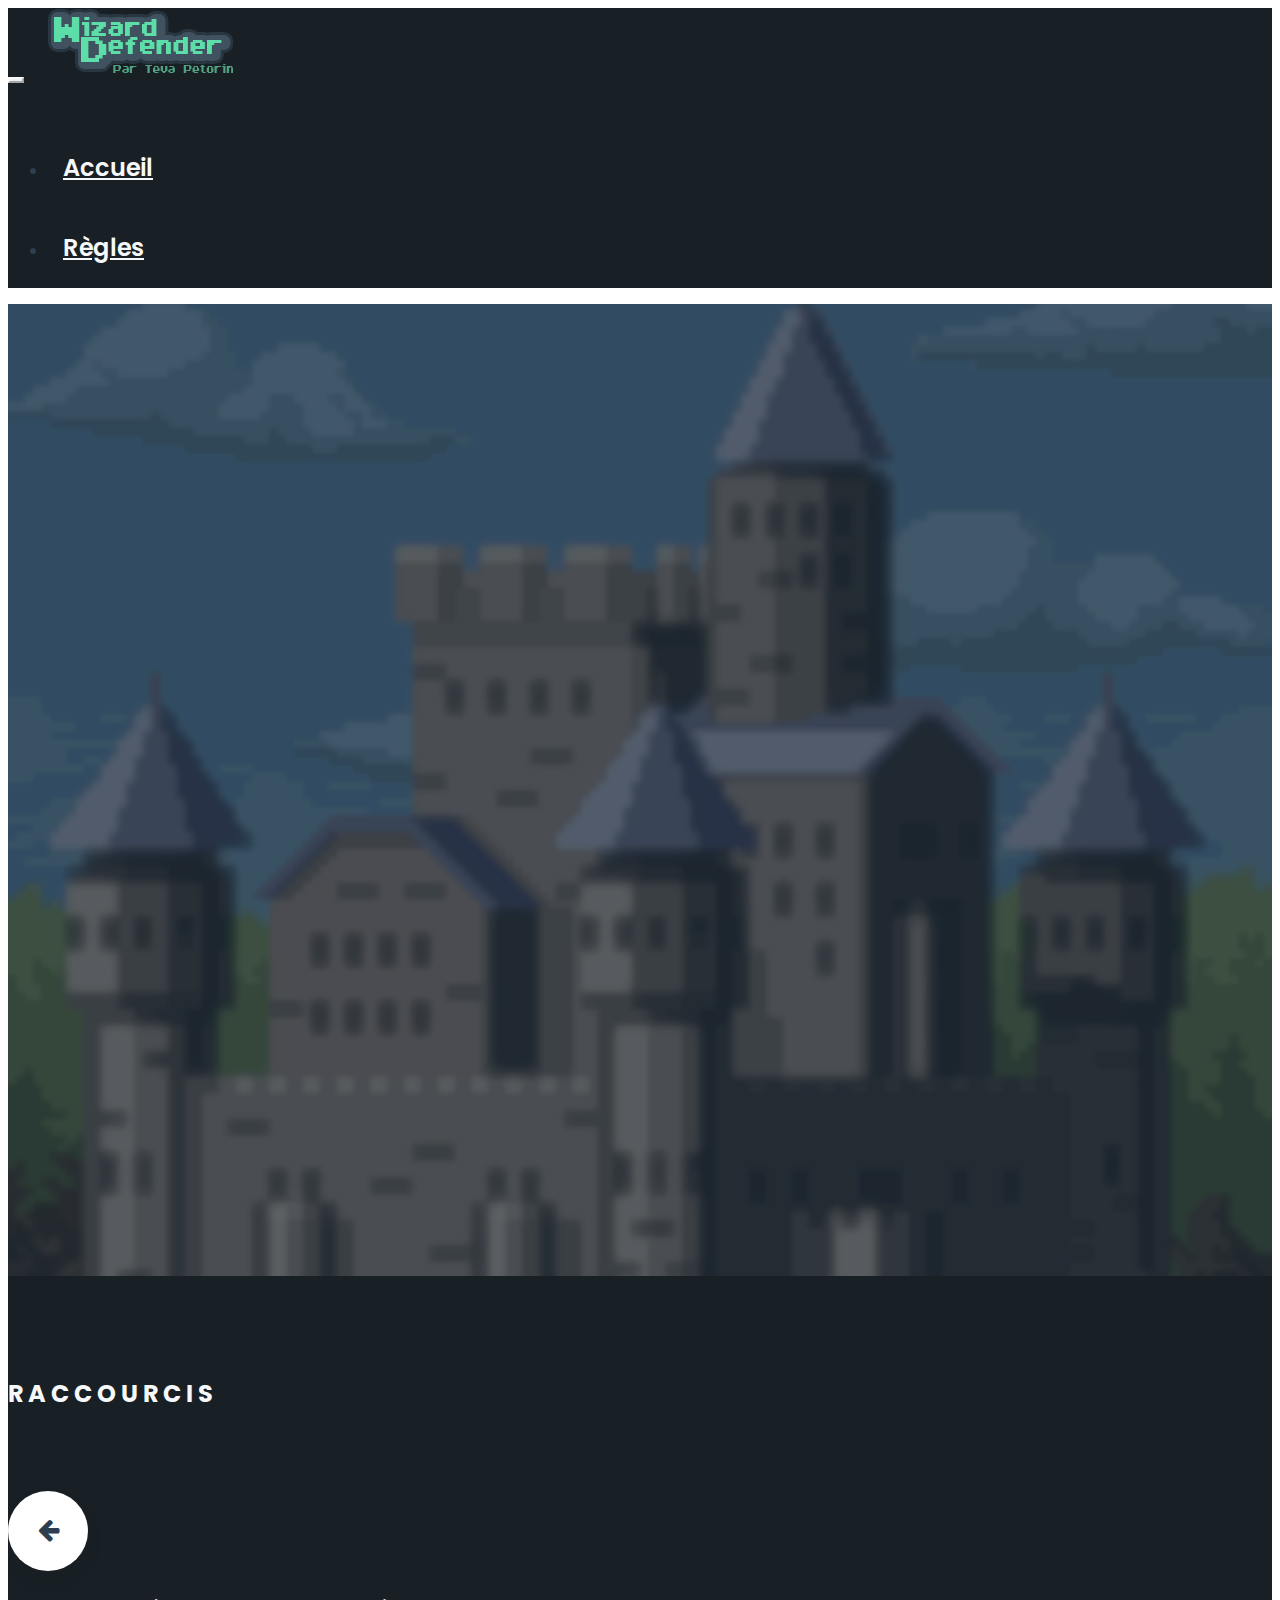
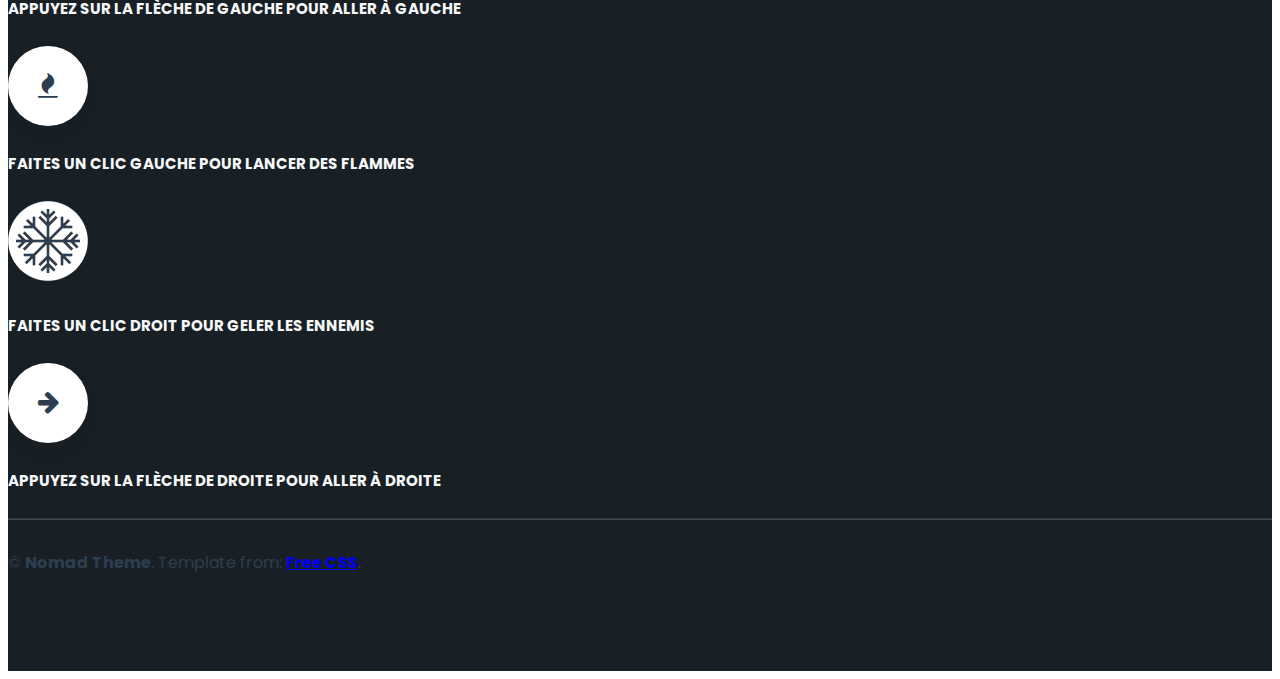
<file: index.html>
<!DOCTYPE html>
	<html lang="">
	<head>
		<meta charset="utf-8">
		<meta http-equiv="X-UA-Compatible" content="IE=edge">
		<meta name="viewport" content="width=device-width, initial-scale=1">
		<title>Wizard Defender</title>

		<!-- Bootstrap CSS -->
		<link rel="stylesheet" href="https://maxcdn.bootstrapcdn.com/bootstrap/3.3.6/css/bootstrap.min.css" integrity="sha384-1q8mTJOASx8j1Au+a5WDVnPi2lkFfwwEAa8hDDdjZlpLegxhjVME1fgjWPGmkzs7" crossorigin="anonymous">
		<!-- Google Fonts -->
		<link href='https://fonts.googleapis.com/css?family=Poppins:400,300,500,600,700' rel='stylesheet' type='text/css'>
		<!-- Font Awesome -->
		<link href='https://maxcdn.bootstrapcdn.com/font-awesome/4.6.3/css/font-awesome.min.css' rel='stylesheet' type='text/css'>
		<!-- Style -->
		<link href='css/style.css' rel='stylesheet' type='text/css'>
		

		<!-- HTML5 Shim and Respond.js IE8 support of HTML5 elements and media queries -->
		<!-- WARNING: Respond.js doesn't work if you view the page via file:// -->
		<!--[if lt IE 9]>
			<script src="https://oss.maxcdn.com/libs/html5shiv/3.7.2/html5shiv.min.js"></script>
			<script src="https://oss.maxcdn.com/libs/respond.js/1.4.2/respond.min.js"></script>
		<![endif]-->
	</head>
	<body>
		<nav class="navbar navbar-default" role="navigation">
			<div class="container">
				<!-- Brand and toggle get grouped for better mobile display -->
				<div class="navbar-header">
					<button type="button" class="navbar-toggle" data-toggle="collapse" data-target=".navbar-ex1-collapse">
						<span class="sr-only">Toggle navigation</span>
						<span class="icon-bar"></span>
						<span class="icon-bar"></span>
						<span class="icon-bar"></span>
					</button>
					<a class="navbar-brand" href="index.html"><img src="images/logo.png"></a>
				</div>
		
				<!-- Collect the nav links, forms, and other content for toggling -->
				<div class="collapse navbar-collapse navbar-ex1-collapse">
					<ul class="nav navbar-nav navbar-right">
						<li><a href="index.html">Accueil</a></li>
						<li><a href="regles.html">Règles</a></li>
					</ul>
				</div><!-- /.navbar-collapse -->
			</div>
		</nav>

		<!-- START SECTION -->
		<div class="section hero text-center background-dark dark-bg" style="padding-top: 200px; padding-bottom: 200px;">
			<div class="background-image" style="background: url(images/castle.png) no-repeat center center; background-size: cover;"></div>
			<div class="container">
				<div class="row">
					<div class="col-md-12">
						<h2>Wizard Defender</h2>
						<p class="lead">Une malédiction hante votre région et vous êtes un des seuls survivants capables de protéger le château du roi</p>
						<h1 class="lead" style="padding-top: 20px;">Télécharger le jeu</h1>
						<ul class="list-inline">
							<li><a href="jeu/WizardDefender_x32.zip" class="btn btn-md btn-primary" download>Windows x32</a></li>
							<li><a href="jeu/WizardDefender_x64.zip" class="btn btn-md btn-primary">Windows x64</a></li>
							<li><a href="jeu/WizardDefender_Linux.zip" class="btn btn-md btn-primary">Linux</a></li>
						</ul>
					</div>
				</div>
			</div>
		</div>
		<!--/.section -->

		<!-- START SECTION -->
		<div class="section background-light">
			<div class="container">
				<div class="row">
					<div class="col-md-12 text-center">
						<h2 class="section-title">Raccourcis</h2>
					</div>
					<div class="col-md-3">
						<div class="service-block text-center">
							<i class="fa fa-arrow-left" aria-hidden="true"></i>
							<h3>Appuyez sur la FLÈCHE DE GAUCHE pour aller à gauche</h3>
						</div><!--/.service-block-->
					</div>
					<div class="col-md-3">
						<div class="service-block text-center">
							<i class="fa fa-fire" aria-hidden="true"></i>
							<h3>Faites un CLIC GAUCHE pour lancer des flammes</h3>
						</div><!--/.service-block-->
					</div>
					<div class="col-md-3">
						<div class="service-block text-center">
							<img src="images/freezeIcon.png">
							<h3>Faites un CLIC DROIT pour geler les ennemis</h3>
						</div><!--/.service-block-->
					</div>
					<div class="col-md-3">
						<div class="service-block text-center">
							<i class="fa fa-arrow-right" aria-hidden="true"></i>
							<h3>Appuyez sur la FLÈCHE DE DROITE pour aller à droite</h3>
						</div><!--/.service-block-->
					</div>
					<div class="col-md-12 margin-top-md margin-bottom-md" style="opacity:.2;">
						<hr>
					</div>
					<div class="col-md-12 margin-top-md text-center text-upercase">
						<p>© <strong>Nomad Theme</strong>. Template from: <a target="_blank" rel="nofollow noopener" href="https://www.free-css.com/free-css-templates/page229/indigo"><strong>Free CSS</strong></a>.</p>
					</div>
				</div>
			</div>
		</div>
		<script src="https://maxcdn.bootstrapcdn.com/bootstrap/3.3.6/js/bootstrap.min.js" integrity="sha384-0mSbJDEHialfmuBBQP6A4Qrprq5OVfW37PRR3j5ELqxss1yVqOtnepnHVP9aJ7xS" crossorigin="anonymous"></script>
	</body>
</html>
</file>
<file: css/style.css>
body {
	font-family: 'Poppins', sans-serif;
	color: #2c3e50;
}

a {
	transition: all .3s;
}

/*	FORMS
*/
.form-control {
	border: 2px solid #cbd0d3;
	border-radius: 0;
	padding: 0 25px;
	line-height: 45px;
	height: 45px;
}

/*	EXTRA CLASSES
*/
.margin-zero {
	margin: 0;
}
.margin-top-md {
	margin-top: 30px;
}
.margin-bottom-md {
	margin-top: 30px;
}
.letter-spacing-sm {
	letter-spacing: 1px;
}
.letter-spacing-md {
	letter-spacing: 2px;
}
.letter-spacing-lg {
	letter-spacing: 4px;
}

.font-weight-sm {
	font-weight: 300;
}
.font-weight-md {
	font-weight: 600;
}
.font-weight-lg {
	font-weight: 900;
}

.font-size-sm {
	font-size: 11px;
}
.font-size-md {
	font-size: 18px;
}
.font-size-lg {
	font-size: 36px;
}

/*	COLORS
*/

.color-grey {
	color: #bdc3c7;
}
.color-light {
	color: #f6f8f9;
}
.color-dark {
	color: #333;
}
.color-primary {
	color: #1abc9c;
}
.color-success {
	color: #2ecc71;
}
.color-info {
	color: #2ecc71;
}
.color-warning {
	color: #e67e22;
}
.color-danger {
	color: #e74c3c;
}

/*	BACKGROUNDS
*/
.background-grey {
	background-color: #bdc3c7;
}
.background-light {
	background-color: #192025;
}
.background-dark {
	background-color: #2c3e50;
}
.background-primary {
	background-color: #1abc9c;
}
.background-success {
	background-color: #2ecc71;
}
.background-info {
	background-color: #2ecc71;
}
.background-warning {
	background-color: #e67e22;
}
.background-danger {
	background-color: #e74c3c;
}
.dark-bg, .dark-bg a, .dark-bg a:hover {
	color: #FFF;
}

/*	ELEMENTS
*/
.btn {
	border-radius: 0;
	text-transform: uppercase;
	font-weight: bold;
	border: none;
	font-size: 12px;
	padding: 0 30px;
	line-height: 50px;
}
.btn-xs {
	padding: 0 20px;
	line-height: 30px;
	font-size: 10px;
}
.btn-sm {
	padding: 0 25px;
	line-height: 40px;
	font-size: 11px;
}
.btn-md {
	padding: 0 30px;
	line-height: 50px;
}
.btn-lg {
	padding: 0 45px;
	line-height: 70px;
	font-size: 14px;
}

.btn-default {
	background-color: #34495e;
	color: #FFF;
}
.btn-default:hover {
	background-color: #2c3e50;
	color: #FFF;
}

.btn-primary {
	background-color: #1abc9c
}
.btn-primary:hover {
	background-color: #16a085
}

.btn-success {
	background-color: #2ecc71;
}
.btn-success:hover {
	background-color: #27ae60;
}

.btn-info {
	background-color: #3498db;
}
.btn-info:hover {
	background-color: #2980b9;
}

.btn-warning {
	background-color: #e67e22;
}
.btn-warning:hover {
	background-color: #d35400;
}

.btn-danger {
	background-color: #e74c3c;
}
.btn-danger:hover {
	background-color: #c0392b;
}
.btn-link {}

/*	NAVBAR
*/
.navbar-default {
	background-color: #192025;
	border: none;
	margin-bottom: 0;
}
.navbar-default .navbar-brand {
	color: #f6f8f9;
	padding-top: 7px;
}
.navbar-toggle {
	border-radius: 0;
	margin-top: 22px;
	transition: all .3s;
}
.navbar-default .navbar-toggle {
	border-color: #f6f8f9;
}
.navbar-default .navbar-toggle .icon-bar {
	background-color: #f6f8f9;
}
.navbar-default .navbar-toggle:focus, .navbar-default .navbar-toggle:hover {
	background-color: #f6f8f9;
}
.navbar-brand, .navbar-nav>li>a {
	line-height: 80px;
	font-weight: bold;
	height: 80px;
	padding: 0 15px;
	letter-spacing: -0.025eml
	color:#f6f8f9;
	
}
.navbar-brand {
	font-size: 24px;
	letter-spacing: -0.05em;
	color: #f6f8f9;
}
.navbar-nav>li>a {
	font-weight: 600;
	font-size: 24px;
	text-transform: none;
	color: #f6f8f9;
}

.navbar-default .navbar-nav>.open>a, .navbar-default .navbar-nav>.open>a:focus, .navbar-default .navbar-nav>.open>a:hover {
	background-color: #f6f8f9;
}

.navbar-default .navbar-nav>li>a {
	color: #f6f8f9;
}

/*	DROPDOWN
*/
.dropdown-menu {
	background: #FFF;
    border: none;
    border-radius: 0;
    padding-top: 15px;
    padding-bottom: 15px;
    font-size: 13px;
}

/*	SECTIONS
*/
.section {
	padding-top: 80px;
	padding-bottom: 80px;
	position: relative;
	overflow: hidden;
}
.section .background-image {
	position: absolute;
	width: 100%;
	height: 100%;
	top: 0;
	left: 0;
	z-index: 0;
}

h2.section-title {
	font-weight: bold;
    text-transform: uppercase;
    font-size: 24px;
    letter-spacing: 5px;
    margin-bottom: 80px;
    color: #f6f8f9;
}
p.section-description {
	font-weight: lighter;
	font-size: 16px;
}
h2.section-title + p {
	margin-top: -70px;
	margin-bottom: 80px;
}
/*	SECTION HERO
*/
.hero {

}
.hero h2 {
	font-size: 36px;
	text-transform: uppercase;
	letter-spacing: 10px;
	font-weight: bold;
	display: inline-block;
	padding: 30px 60px;
	border: 1px solid;
}
.hero p.lead {
	margin: 30px 0;
	margin-bottom: 40px;
	max-width: 70%;
}
.hero.text-center p.lead {
	margin-left: auto;
	margin-right: auto;
	font-size: 24px;
}
.hero.text-right p.lead {
	margin-right: 0;
	margin-left: auto;
}

/*	SERVICE BLOCK
*/
.service-block {
	display: block;
	margin-bottom: 30px;
}
.service-block i {
	width: 80px;
    height: 80px;
    display: inline-block;
    line-height: 80px;
    text-align: center;
    border-radius: 40px;
    font-size: 25px;
    background: #FFF;
    box-shadow: 0 10px 20px rgba(0,0,0,.05);
}
.service-block h3 {
	text-transform: uppercase;
    font-size: 15px;
    font-weight: bolder;
    margin: 30px 0;
    line-height: 1;
    color: #f6f8f9;
}
.service-block.text-center p {
	width: 80%;
	margin-left: 10%;
	margin-right: 10%;
}
.service-block.text-center p + a.btn {
	margin-top: 10px;
}

/*	BLOG
*/
.entry {
	margin-bottom: 30px;
}
.entry-media {
	position: relative;
	margin-bottom: 30px;
	overflow: hidden;
	height: 150px;
}
.entry-media a {
	display: block;
}
.entry-media .absolute-wrapper {
	position: absolute;
	width: 100%;
	height: 100%;
	top: 0;
	left: 0;
	visibility: hidden;
	display: none;
	opacity: 0;
	transition: all .5s;
	background-color: rgba(255,255,255,.5);
	z-index: 1;
}
.entry:hover .absolute-wrapper {
	visibility: visible;
	display: block;
	opacity: 1;
	background-color: rgba(255,255,255,.5);
}
.entry-title {
	font-size: 15px;
	font-weight: bold;
	text-transform: uppercase;
	margin: 0;
	margin-bottom: 20px;
	line-height: 1;
}
.entry-title a {
	color: initial;
}
.entry-title a:hover {
	text-decoration: none;
}
.entry p {
	margin-bottom: 20px;
	font-size: 13px;
	line-height: 1.8;
}
</file>
